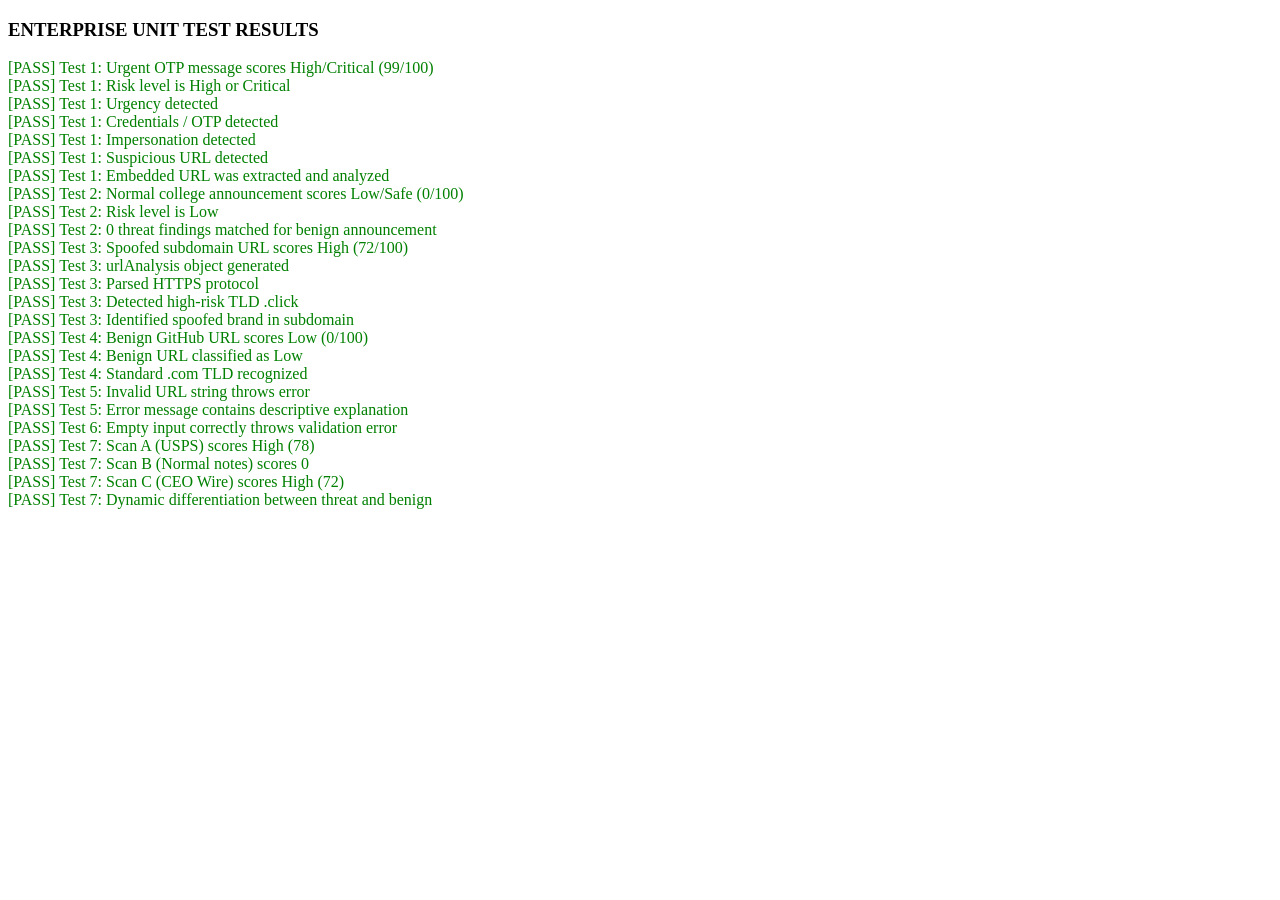
<file: engine.test.html>
<!DOCTYPE html>
<html>
<head>
    <title>Sentinel Engine Comprehensive Test Suite</title>
</head>
<body>
    <div id="test-results">Running tests...</div>
    <script src="rules.js"></script>
    <script src="engine.js"></script>
    <script>
        const engine = new SentinelEngine(window.THREAT_RULES);
        const results = [];

        function assert(condition, message) {
            if (condition) {
                results.push({ pass: true, message: "[PASS] " + message });
            } else {
                results.push({ pass: false, message: "[FAIL] " + message });
                console.error("Test failed: " + message);
            }
        }

        // Test 1: Fictional message asking for an OTP urgently
        try {
            const r1 = engine.analyze("ALERT: Unauthorized access detected. Your Chase checking account is locked. Enter your 6-digit OTP verification code within 15 minutes at http://chase-security-verify.xyz/auth or your funds will be frozen permanently.", "message");
            assert(r1.riskScore >= 75, "Test 1: Urgent OTP message scores High/Critical (" + r1.riskScore + "/100)");
            assert(r1.riskLevel === "Critical" || r1.riskLevel === "High", "Test 1: Risk level is High or Critical");
            assert(r1.vectorScores.urgency > 0, "Test 1: Urgency detected");
            assert(r1.vectorScores.credentials > 0, "Test 1: Credentials / OTP detected");
            assert(r1.vectorScores.impersonation > 0, "Test 1: Impersonation detected");
            assert(r1.vectorScores.urlRisk > 0, "Test 1: Suspicious URL detected");
            assert(r1.urlAnalysis !== null, "Test 1: Embedded URL was extracted and analyzed");
        } catch (e) {
            assert(false, "Test 1 threw error: " + e.message);
        }

        // Test 2: Normal college announcement (Safe baseline)
        try {
            const r2 = engine.analyze("Campus Notice: Spring semester registration opens Monday at 9:00 AM for all undergraduate students. Please consult your academic advisor and review your degree audit before selecting courses. Official course schedules are available on the university student portal at https://registrar.university.edu/courses. Standard tuition billing will process through your regular student account.", "message");
            assert(r2.riskScore < 30, "Test 2: Normal college announcement scores Low/Safe (" + r2.riskScore + "/100)");
            assert(r2.riskLevel === "Low", "Test 2: Risk level is Low");
            assert(r2.findings.length === 0, "Test 2: 0 threat findings matched for benign announcement");
        } catch (e) {
            assert(false, "Test 2 threw error: " + e.message);
        }

        // Test 3: Syntactically valid example URL
        try {
            const r3 = engine.analyze("https://secure-login.paypal.com.account-verification-service.click/auth?session=active", "url");
            assert(r3.riskScore >= 60, "Test 3: Spoofed subdomain URL scores High (" + r3.riskScore + "/100)");
            assert(r3.urlAnalysis !== null, "Test 3: urlAnalysis object generated");
            assert(r3.urlAnalysis.isHttps === true, "Test 3: Parsed HTTPS protocol");
            assert(r3.urlAnalysis.isSuspiciousTLD === true, "Test 3: Detected high-risk TLD .click");
            assert(r3.urlAnalysis.spoofedBrand === "paypal", "Test 3: Identified spoofed brand in subdomain");
        } catch (e) {
            assert(false, "Test 3 threw error: " + e.message);
        }

        // Test 4: Syntactically valid benign URL
        try {
            const r4 = engine.analyze("https://www.github.com/security/advisories", "url");
            assert(r4.riskScore < 30, "Test 4: Benign GitHub URL scores Low (" + r4.riskScore + "/100)");
            assert(r4.riskLevel === "Low", "Test 4: Benign URL classified as Low");
            assert(r4.urlAnalysis.isSuspiciousTLD === false, "Test 4: Standard .com TLD recognized");
        } catch (e) {
            assert(false, "Test 4 threw error: " + e.message);
        }

        // Test 5: Invalid URL handling
        try {
            let threw = false;
            let errMsg = "";
            try {
                engine.analyze("not_a_valid_url", "url");
            } catch (err) {
                threw = true;
                errMsg = err.message;
            }
            assert(threw, "Test 5: Invalid URL string throws error");
            assert(errMsg.includes("Invalid URL"), "Test 5: Error message contains descriptive explanation");
        } catch (e) {
            assert(false, "Test 5 failed: " + e.message);
        }

        // Test 6: Empty input handling
        try {
            let threw = false;
            try {
                engine.analyze("   ", "message");
            } catch (err) {
                threw = true;
            }
            assert(threw, "Test 6: Empty input correctly throws validation error");
        } catch (e) {
            assert(false, "Test 6 validation failed: " + e.message);
        }

        // Test 7: Repeated scans with different content
        try {
            const scanA = engine.analyze("USPS Notice: Your parcel #US-849201 is on hold due to missing address fee ($1.85). Settle payment within 24 hours at https://bit.ly/usps-redelivery", "message");
            const scanB = engine.analyze("Normal meeting notes from our quarterly planning session.", "message");
            const scanC = engine.analyze("Confidential: Immediate wire transfer of $25,000 required for invoice before 4 PM today.", "message");
            assert(scanA.riskScore >= 60, "Test 7: Scan A (USPS) scores High (" + scanA.riskScore + ")");
            assert(scanB.riskScore === 0, "Test 7: Scan B (Normal notes) scores 0");
            assert(scanC.riskScore >= 60, "Test 7: Scan C (CEO Wire) scores High (" + scanC.riskScore + ")");
            assert(scanA.riskScore !== scanB.riskScore, "Test 7: Dynamic differentiation between threat and benign");
        } catch (e) {
            assert(false, "Test 7 threw error: " + e.message);
        }

        // Output results to document
        const container = document.getElementById("test-results");
        container.innerHTML = "<h3>ENTERPRISE UNIT TEST RESULTS</h3>" + 
            results.map(r => "<div style='color:" + (r.pass ? "green" : "red") + "'>" + r.message + "</div>").join("");
    </script>
</body>
</html>
</file>
